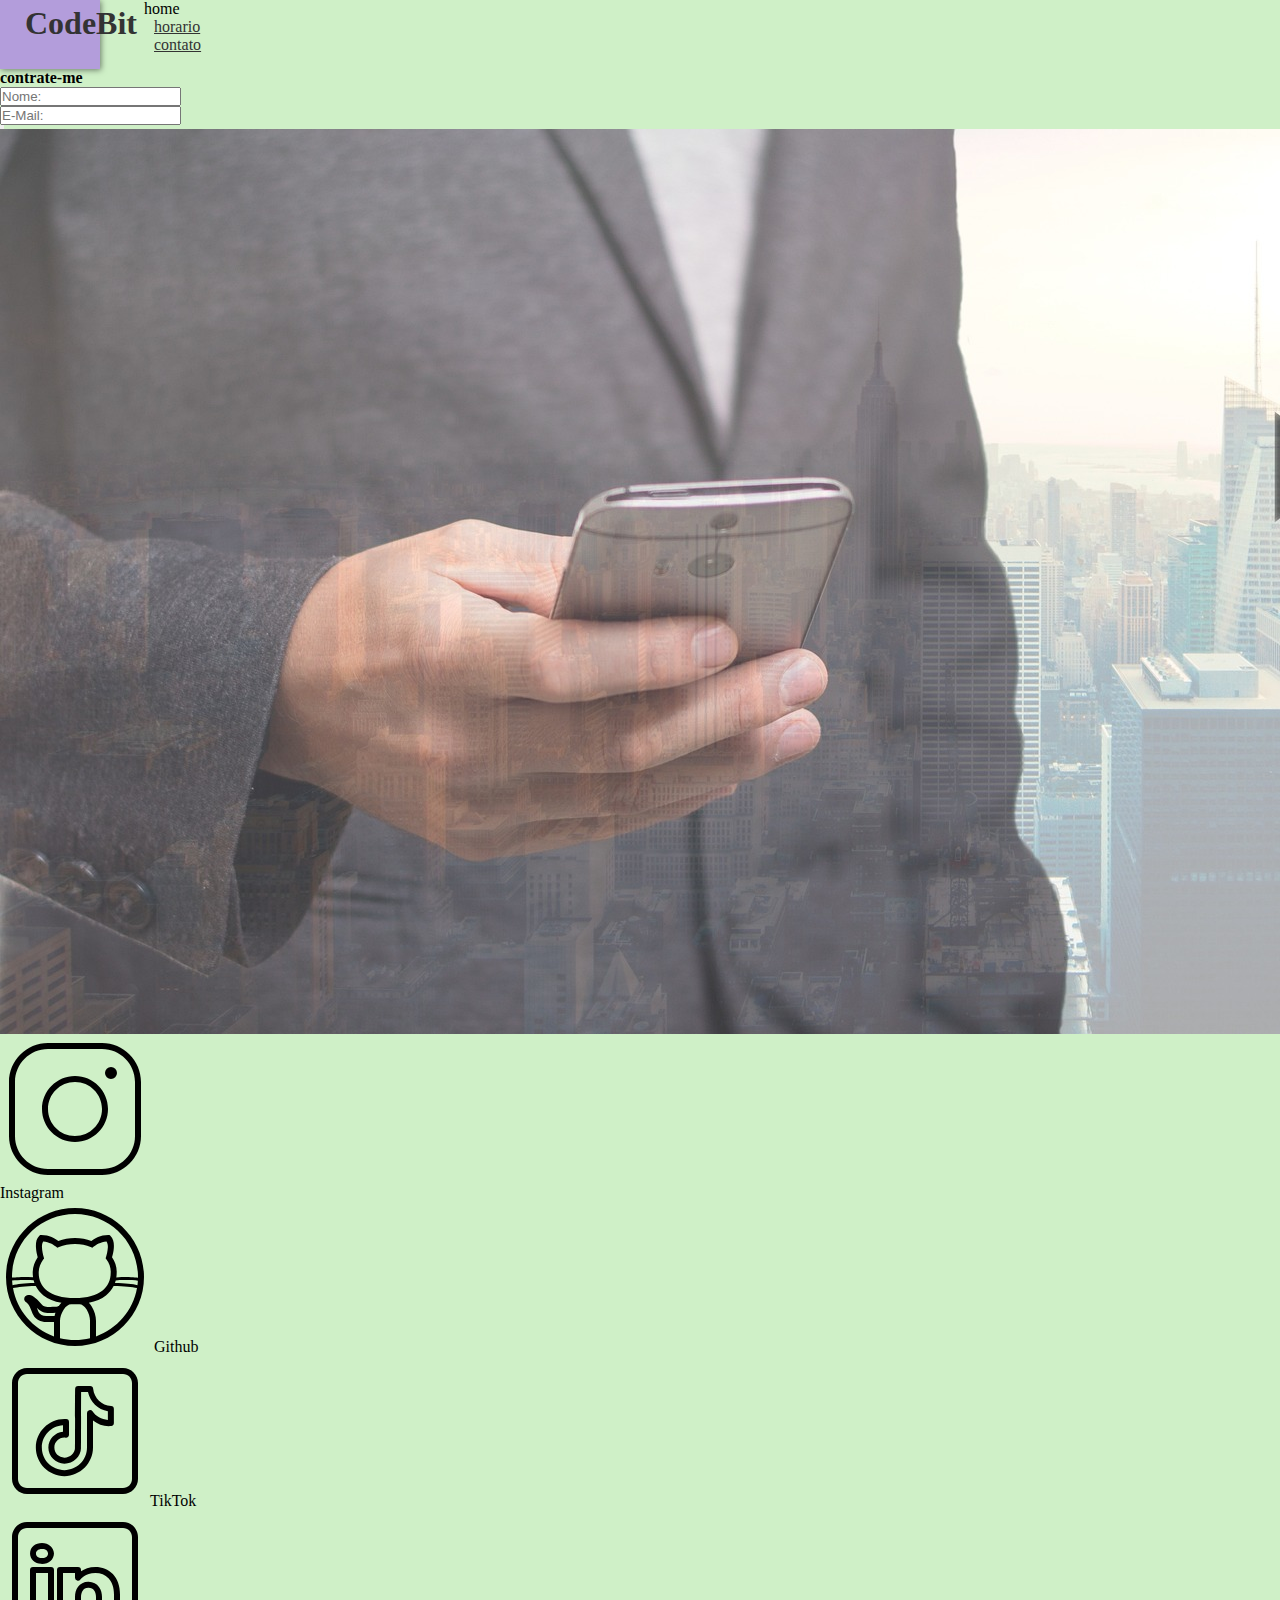
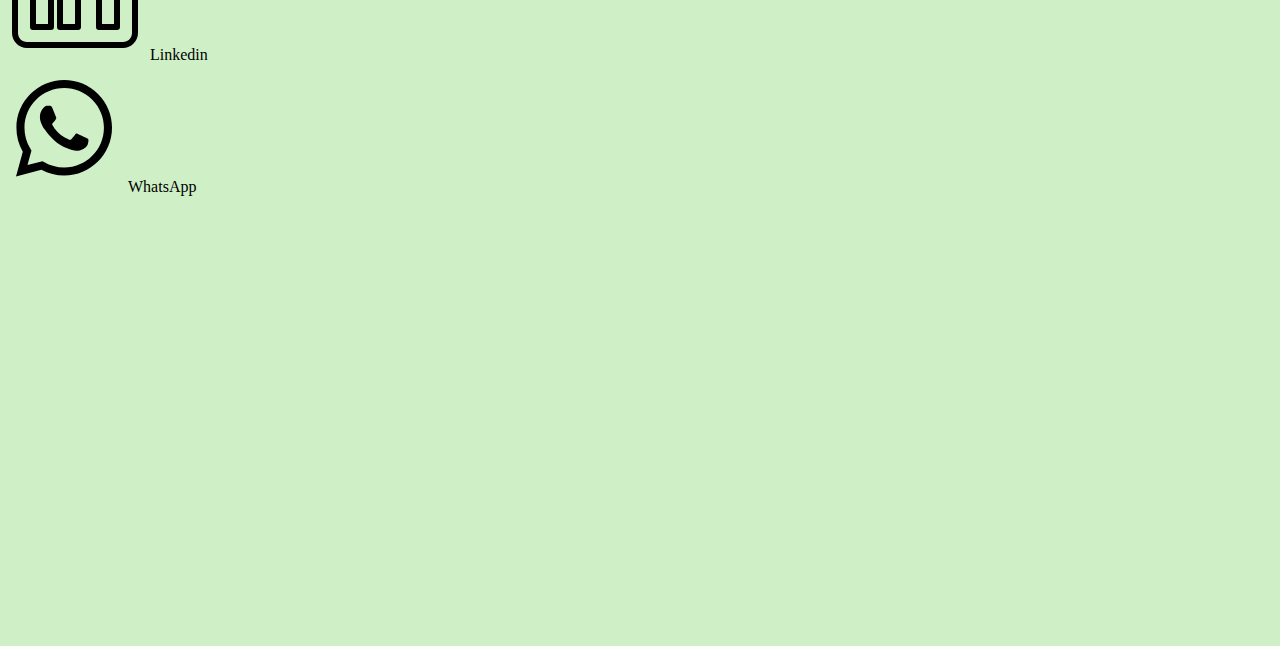
<file: contato.html>
<head>
  <meta charset="utf-8">
  <meta name="viewport" content="width=device-width">
  <title>replit</title>
  <link href="style.css" rel="stylesheet" type="text/css"/>
</head>

<body>
  <div class="barra">
    <div class="barra__container__titulo">
      <h1 class="barra__titulo"> CodeBit</h1>
    </div>
    <nav class="barra__nav" <a href="index.html"> home </a>
      <a href="horario.html">horario</a>
      <a href="contato.html">contato</a>

    </nav>
  </div>
  
  <main class="contato" <section class="conteudo__form" <div>
    <h4 class="conteudo__form__titulo">contrate-me</h4>
    </div>
    <div>
      <form action="" class="conteudo__form__formulario">
        <div>
          <input typer="text" id="txNome" placeholder="Nome:">
        </div>
        <div>
          <input type="email" id="txEmail" placeholder="E-Mail:">
        </div>
        <div>
          <texarea name="" id="txtMsg" placeholder="Mensagem" </texarea>
        </div>
        <div>
          <button id="btnEnviar"></button>
        <div>
        <section class="conteudo__img">
          <img src="contact-us-4193523_1920.jpg">
        </section>
        <section class="conteudo__icones">
          <img src="icons8-instagram.svg">
          <p>Instagram</p>
        </div>
          <div>
          <img src="icons8-github.svg"
            <p> Github</p> 
          </div> 
          <div> 
          <img src="icons8-tik-tok.svg"
            <p>TikTok</p>
          </div>
          <div>
            <img src="icons8-linkedin.svg"
              <p>Linkedin</p>
          </div>
          <div>
            <img src="icons8-whatsapp.svg"
              <p>WhatsApp</p>
          </div>
        </section>
        
        <section class="">
          <iframe src="https://www.google.com/maps/embed?pb=!1m18!1m12!1m3!1d3740.3671954139145!2d-40.66545582476131!3d-20.367744581121336!2m3!1f0!2f0!3f0!3m2!1i1024!2i768!4f13.1!3m3!1m2!1s0xb9b5659d9e330b%3A0xf40729b2b0ed2148!2sEeefm%20Teofilo%20Paulino!5e0!3m2!1spt-BR!2sbr!4v1718987868569!5m2!1spt-BR!2sbr" width="600" height="450" style="border:0;" allowfullscreen="" loading="lazy" referrerpolicy="no-referrer-when-downgrade"></iframe>
        </section>
  </main>

</body>

</html>
</file>
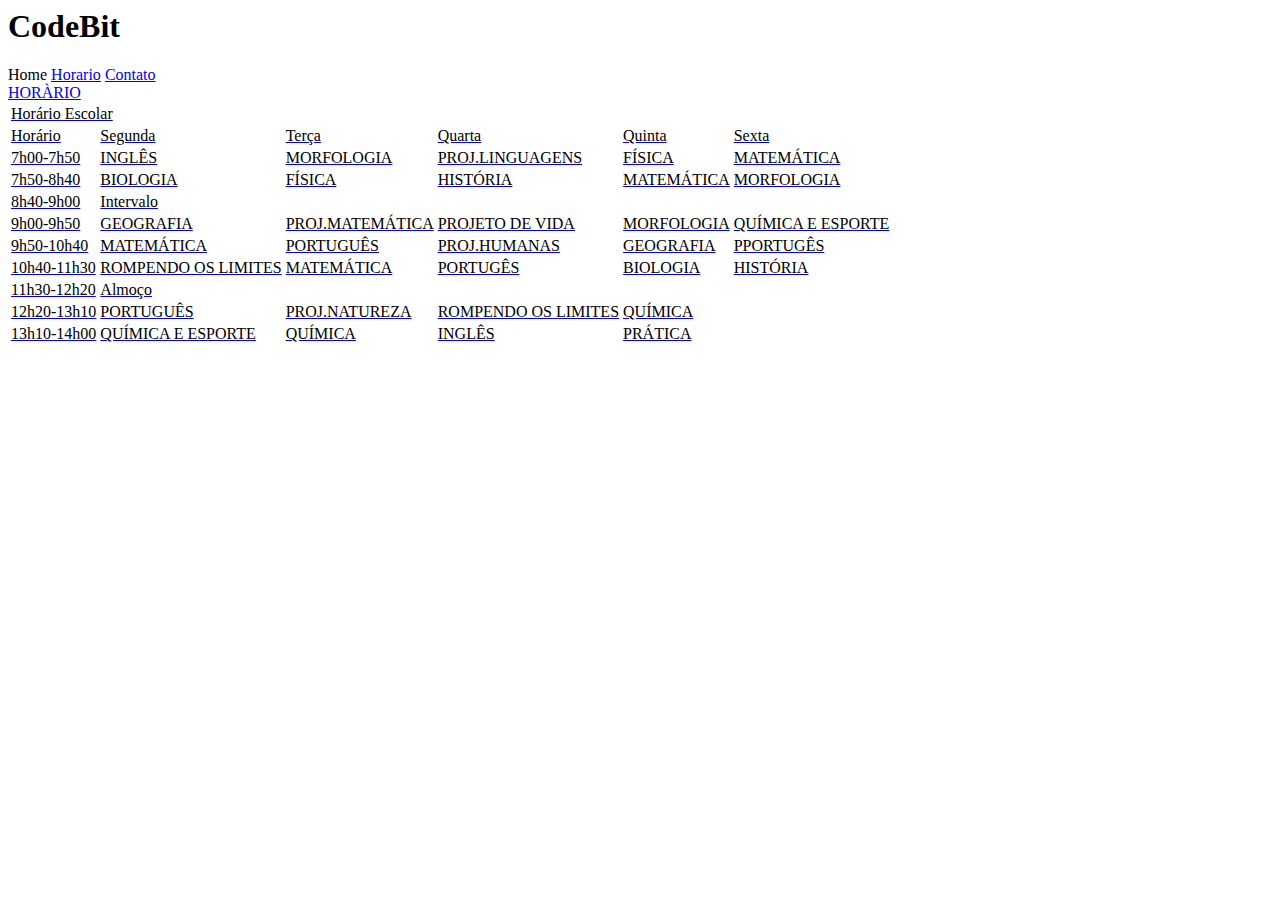
<file: horario.html>
<body>
  <div class="barra">
  <div class="barra__container__titulo"> 
<h1 class="barra__titulo"> CodeBit</h1>  
</div>
  <nav class="barra__nav"
    <a href="index.html"> Home </a>
    <a href="horario.html">Horario</a>
    <a href="contato.html">Contato</a>
    <a href="http.//"
  </nav>
  </div>
  HORÀRIO
</body>
<main>
  <table>
      <tr>
          <td colspan="6">Horário Escolar</td>

      </tr>
      <tr>
          <td>Horário</td>
          <td>Segunda</td>
          <td>Terça</td>
          <td>Quarta</td>
          <td>Quinta</td>
          <td>Sexta</td>
      </tr>
      <tr>
          <td>7h00-7h50</td>
          <td> INGLÊS </td>
          <td> MORFOLOGIA </td>
          <td> PROJ.LINGUAGENS </td>
          <td> FÍSICA </td>
          <td> MATEMÁTICA </td>
      </tr>
      <tr>
          <td>7h50-8h40</td>
          <td>BIOLOGIA</td>
          <td>FÍSICA</td>
          <td>HISTÓRIA</td>
          <td>MATEMÁTICA</td>
          <td>MORFOLOGIA</td>
      </tr>
      <tr>
          <td>8h40-9h00</td>
          <td colspan="5">Intervalo</td>

      </tr>
      <tr>
          <td>9h00-9h50</td>
          <td>GEOGRAFIA</td>
          <td>PROJ.MATEMÁTICA</td>
          <td>PROJETO DE VIDA</td>
          <td>MORFOLOGIA</td>
          <td>QUÍMICA E ESPORTE</td>
      </tr>
      <tr>
          <td>9h50-10h40</td>
          <td>MATEMÁTICA</td>
          <td>PORTUGUÊS</td>
          <td>PROJ.HUMANAS</td>
          <td>GEOGRAFIA</td>
          <td>PPORTUGÊS</td>
      </tr>
      <tr>
          <td>10h40-11h30</td>
          <td>ROMPENDO OS LIMITES</td>
          <td>MATEMÁTICA</td>
          <td>PORTUGÊS</td>
          <td>BIOLOGIA</td>
          <td>HISTÓRIA</td>
      </tr>
      <tr>
          <td>11h30-12h20</td>
          <td colspan="5">Almoço</td>

      </tr>
      <tr>
          <td>12h20-13h10</td>
          <td>PORTUGUÊS</td>
          <td>PROJ.NATUREZA</td>
          <td>ROMPENDO OS LIMITES</td>
          <td>QUÍMICA</td>
          <td></td>
      </tr>
      <tr>
          <td>13h10-14h00</td>
          <td>QUÍMICA E ESPORTE</td>
          <td>QUÍMICA</td>
          <td>INGLÊS</td>
          <td>PRÁTICA</td>
          <td></td>
      </tr>
  </table>
</main>
</ body>
</html>
</file>
<file: style.css>
*{
  margin:0;
  padding:0;
  box-sizing:border-box;
}
body{
  width:100%;
    background-color:rgb(207,240,199);
}
.barra{
  width:100;
  background-color: #b39ddb;
box-shadow:0.5px 0.5px 6px rgba(0,0,0,0.5);
  font-family:'gil sans';
display:flex;
justify-content:space-between;
}
.barra__container__titulo{
  padding:5px;
  margin-left:20px;
  color:#333
}
.barra__nav{
  margin:auto 2% 15px;
}
.barra__nav a{
  text-decoration:nome;
  padding:10px;
  color:#333;
}
.barra__nav a:hover{
  background-color: #fff;
  border-radius: 15px;
}
table{
  font-family: 'Franklin Gothic Medium', 'Arial Narrow', Arial, sans-seri Meclium, Sans-serif;
  text-align:center;
  border-collapse;
  margin:auto;
  border:5px Solid #e5e4e3;
}
.cabalho__titulo{
  background-color: #b3d9db;
                }
cabecalho__dias{

  background-color:#d9b39d;
  border-bottom:1px groove #e5e4e3:
}
tr:nth-child(odd){
  background-color: #9ddbb3;
}
tr td:first-child{
  border-right: 5px groove #e5e4e3;
}
.conteudo{
  display: flex;
  flex-wrap: wrap;
  justify-content: space-between;
  width: 100%;
}
.conteudo section{
  width: 50%
}
.conteudo__form{
  background-color: #e5e4e3 ;
  display: flex;
  .
}
.conteudo__icones{
  
}
</file>
